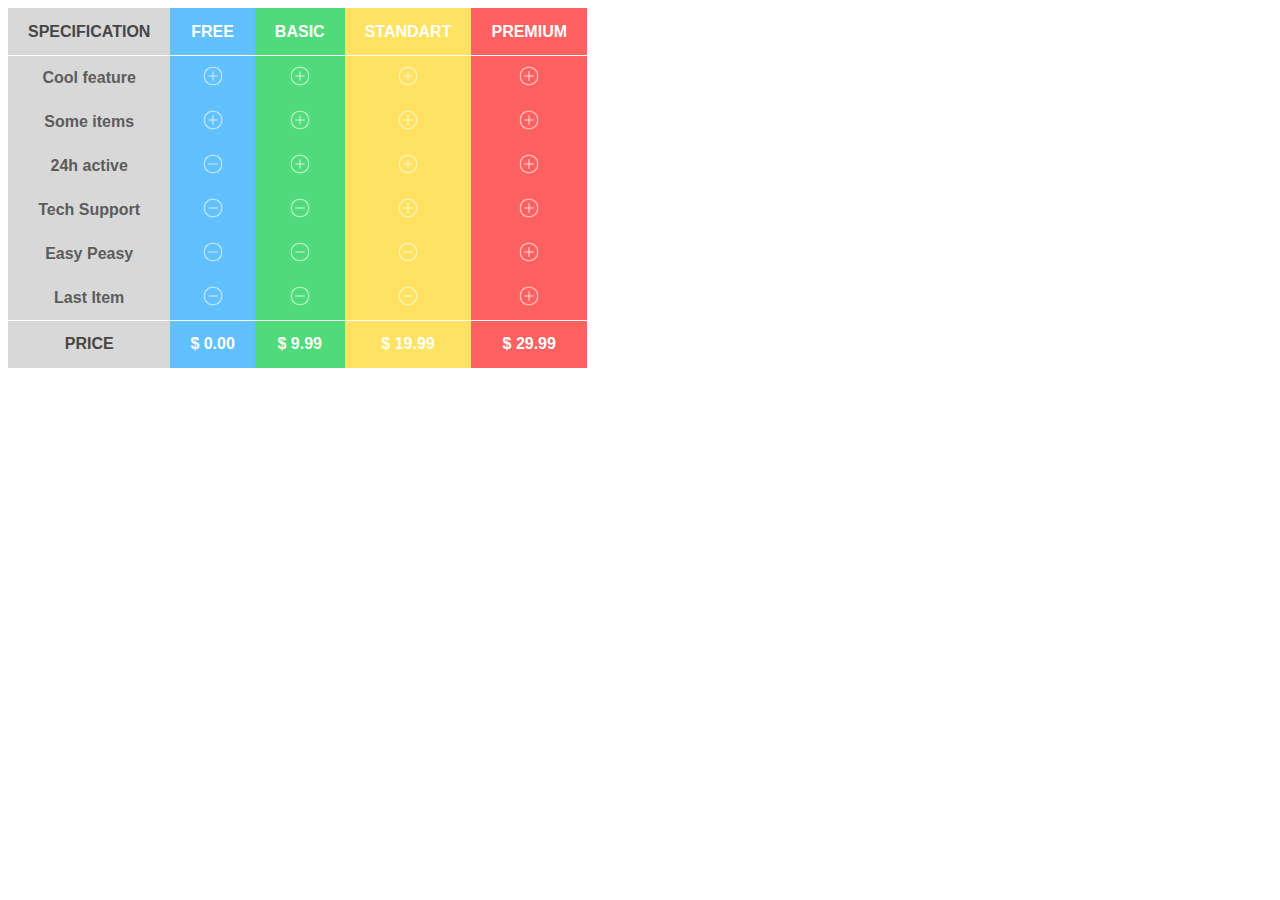
<file: index.html>
<!DOCTYPE html>
<html lang="en">

<head>
    <meta charset="UTF-8">
    <meta name="viewport" content="width=device-width, initial-scale=1.0">
    <title>Spec</title>
    <link rel="stylesheet" href="style.css">
</head>

<body>

    <table>
        
        <colgroup>
            <col><col><col><col><col>
        </colgroup>
        
        <thead>
            <tr>
                <th 
                style="color: rgb(70, 70, 70);">SPECIFICATION
            </th>
                <th 
                style="background-color: rgb(97, 192, 255); box-shadow: inset 0 -1px 0 0 rgb(255, 255, 255);">FREE
            </th>
                <th
                 style="background-color: rgb(79, 219, 121); box-shadow: inset 0 -1px 0 0 rgb(255, 255, 255);">BASIC
                </th>
                <th 
                style="background-color: rgb(255, 226, 97); box-shadow: inset 0 -1px 0 0 rgb(255, 255, 255);">STANDART
            </th>
                <th 
                style="background-color: rgb(255, 97, 97); box-shadow: inset 0 -1px 0 0 rgb(255, 255, 255);">PREMIUM
            </th>
            </tr>
        </thead>

        <tbody>
            <tr>
                <th>Cool feature</th> 
                <th><img src="plus.png" alt="plus"></th>
                <th><img src="plus.png" alt="plus"></th>
                <th><img src="plus.png" alt="plus"></th>
                <th><img src="plus.png" alt="plus"></th>
            </tr>

            <tr>
                <th>Some items</th> 
                <th><img src="plus.png" alt="plus"></th>
                <th><img src="plus.png" alt="plus"></th>
                <th><img src="plus.png" alt="plus"></th>
                <th><img src="plus.png" alt="plus"></th>
            </tr>

            <tr>
                <th>24h active</th> 
                <th><img src="minus.png" alt="minus"></th>
                <th><img src="plus.png" alt="plus"></th>
                <th><img src="plus.png" alt="plus"></th>
                <th><img src="plus.png" alt="plus"></th>
            </tr>

            <tr>
                <th>Tech Support</th> 
                <th><img src="minus.png" alt="minus"></th>
                <th><img src="minus.png" alt="minus"></th>
                <th><img src="plus.png" alt="plus"></th>
                <th><img src="plus.png" alt="plus"></th>
            </tr>

            <tr>
                <th>Easy Peasy</th> 
                <th><img src="minus.png" alt="minus"></th>
                <th><img src="minus.png" alt="minus"></th>
                <th><img src="minus.png" alt="minus"></th>
                <th><img src="plus.png" alt="plus"></th>
            </tr>

            <tr>
                <th>Last Item</th> 
                <th><img src="minus.png" alt="minus"></th>
                <th><img src="minus.png" alt="minus"></th>
                <th><img src="minus.png" alt="minus"></th>
                <th><img src="plus.png" alt="plus"></th>
            </tr>
        </tbody>

        <tfoot>
            <tr>
                <th style="color: rgb(70, 70, 70);">PRICE</th>
                <th>$ 0.00</th>
                <th>$ 9.99</th>
                <th>$ 19.99</th>
                <th>$ 29.99</th>
            </tr>
        </tfoot>
    </table>

</body>

</html>
</file>
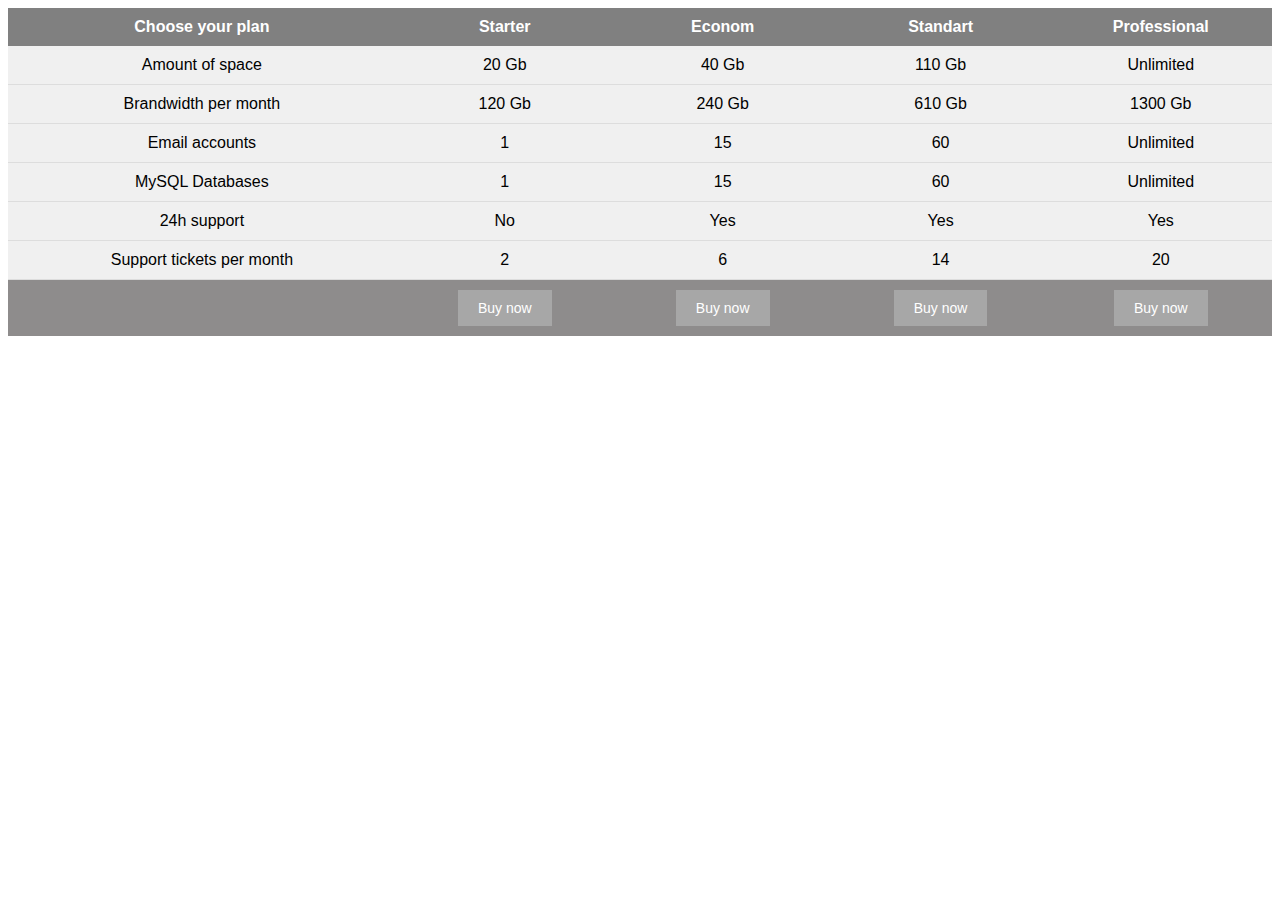
<file: index2.html>
<!DOCTYPE html>
<html lang="en">

<head>
    <meta charset="UTF-8">
    <meta name="viewport" content="width=device-width, initial-scale=1.0">
    <title>About Me</title>
    <link rel="styleSheet" href="style2.css">
</head>

<body>

    <table>
        <thead>
            <tr>
                <th>Choose your plan</th>
                <th>Starter</th>
                <th>Econom</th>
                <th>Standart</th>
                <th>Professional</th>
            </tr>
        </thead>

        <tbody>
            <tr>
                <th>Amount of space</th>
                <th>20 Gb</th>
                <th>40 Gb</th>
                <th>110 Gb</th>
                <th>Unlimited</th>
            </tr>
            <tr>
                <th>Brandwidth per month</th>
                <th>120 Gb</th>
                <th>240 Gb</th>
                <th>610 Gb</th>
                <th>1300 Gb</th>
            </tr>
            <tr>
                <th>Email accounts</th>
                <th>1</th>
                <th>15</th>
                <th>60</th>
                <th>Unlimited</th>
            </tr>
            <tr>
                <th>MySQL Databases</th>
                <th>1</th>
                <th>15</th>
                <th>60</th>
                <th>Unlimited</th>
            </tr>
            <tr>
                <th>24h support</th>
                <th>No</th>
                <th>Yes</th>
                <th>Yes</th>
                <th>Yes</th>
            </tr>
            <tr>
                <th>Support tickets per month</th>
                <th>2</th>
                <th>6</th>
                <th>14</th>
                <th>20</th>
            </tr>
        </tbody>

        <tfoot>
            <tr>
                <th></th>   
                <th><button>Buy now</button></th>    
                <th><button>Buy now</button></th>    
                <th><button>Buy now</button></th>    
                <th><button>Buy now</button></th>    
            </tr>
        </tfoot>

    </table>

</body>

</html>
</file>
<file: style.css>
body
 {
    font-family: Arial, Helvetica, sans-serif;
}

table 
{
    overflow: hidden;
    margin: 0px;
    border-spacing: 0px;
}

thead 
{
    background-color: rgb(216, 216, 216);
    color: white;
    box-shadow: inset 0 -1px 0 0 rgb(255, 255, 255);
}

thead tr th 
{
    margin: 0px 10px 10px 10px;
    padding: 15px 20px 15px 20px;
    text-align: center;
}

tbody tr th
{
    color: rgb(92, 92, 92);
    padding: 5px;
}

tfoot 
{
    box-shadow: inset 0 1px 0 0 rgb(255, 255, 255);
}

tfoot tr th 
{
    color: white;
    margin: 0px 10px 10px 10px;
    padding: 15px 20px 15px 20px;
    text-align: center;
}

img
 {
    margin: 5px;
}

col:nth-child(1)
 {
    background-color: rgb(216, 216, 216);
}

col:nth-child(2)
 {
    background-color: rgb(97, 192, 255);
}

col:nth-child(3)
 {
    background-color: rgb(79, 219, 121);
}

col:nth-child(4)
 {
    background-color: rgb(255, 226, 97);
}

col:nth-child(5)
 {
    background-color: rgb(255, 97, 97);
}

img
 {
    max-width: 20px;
}
</file>
<file: style2.css>
table 
{
    border-radius: 0px;
    background-color: rgb(142, 140, 140);
    overflow: hidden;
    margin: 0px;
    border-spacing: 0px;
    width: 100%;
    text-align: center;
    font-family: Arial, sans-serif;
}

thead th
 {
    background-color: gray;
    color: white;
    padding: 10px;
}

tbody th
 {
    background-color: #f0f0f0;
    padding: 10px;
    font-weight: normal;
}

tbody th, tbody td
 {
    padding: 10px;
    border-bottom: 1px solid #ddd;
}

tfoot th
 {
    padding: 10px;
}

button
 {
    background-color: rgb(167, 167, 167);
    color: white;
    padding: 10px 20px;
    border: none;
    cursor: pointer;
    border-radius: 0;
    font-size: 14px;
}

button:hover {
    background-color: rgb(167, 167, 167);
}
</file>
